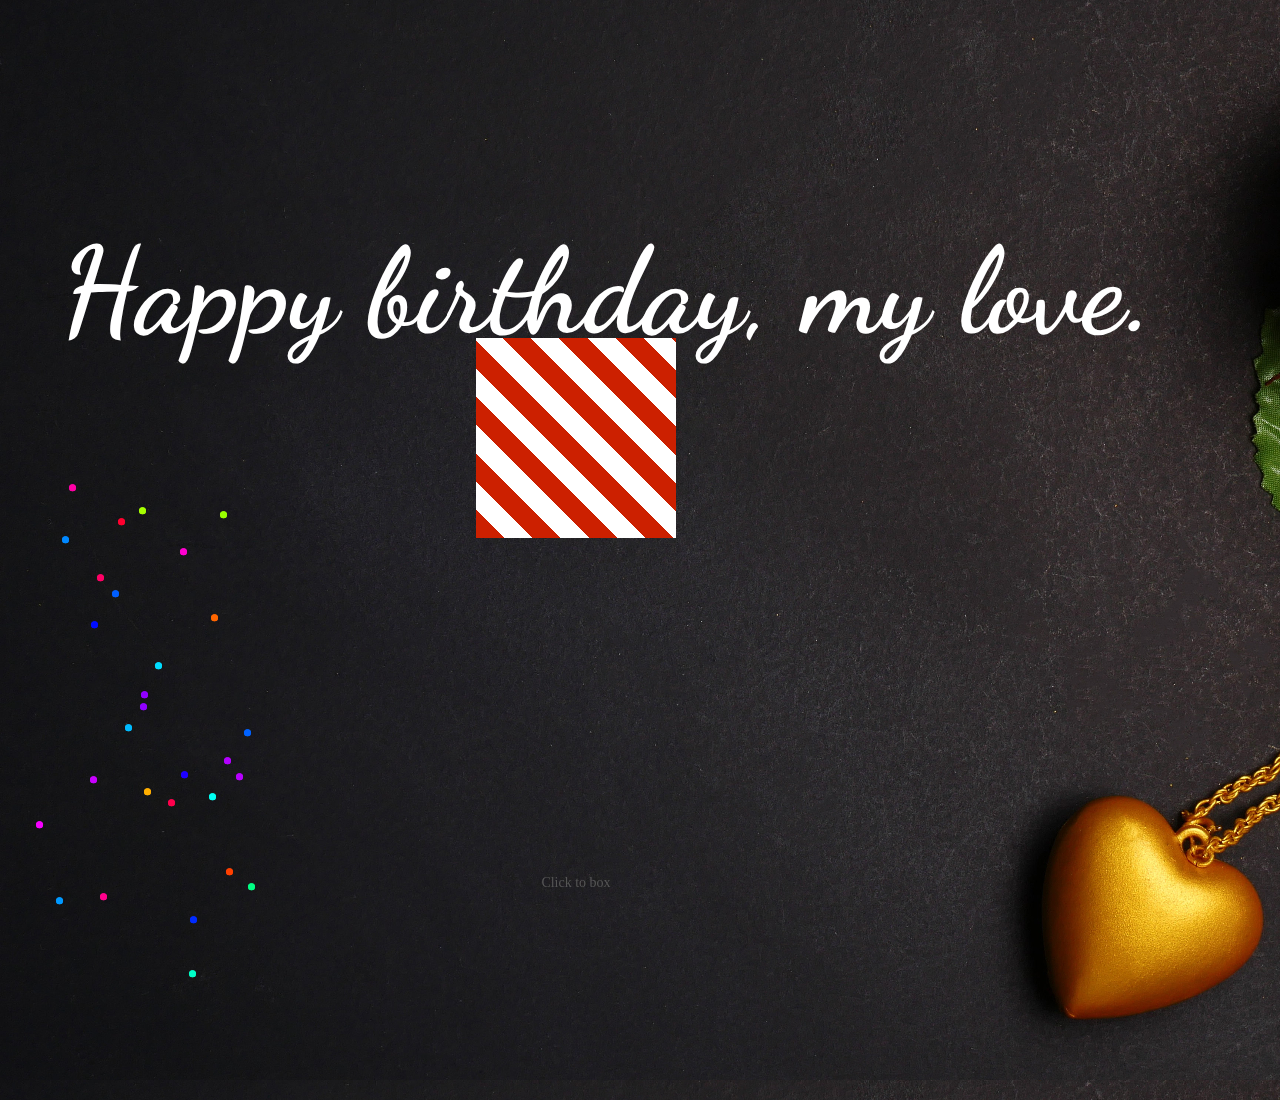
<file: index.html>
<!DOCTYPE html>
<html lang="en">
<head>
    <meta charset="UTF-8">
    <title>Happy birthday</title>
    <link
    href="https://fonts.googleapis.com/css2?family=Dancing+Script:wght@400;500;600;700&display=swap"
    rel="stylesheet"> 
    <link rel="stylesheet" href="present.css">
    <link rel="stylesheet" href="card.css">
    <link rel="stylesheet" href="style.css">
    <link rel="stylesheet" href="fireworks.css">
</head>
<body>
    <div>
        <div class="box">
            <h1>Happy birthday, my love.</h1>
        </div>
        <section class="above-fold">
            <div class="wrap-present">
              <div class="present-box" id="present">
                <div class="present">
                  <div class="img-wrap" id="present-image">
                    
                  </div>
                </div>
                <div class="side front"></div>
                <div class="side back"></div>
                <div class="side left"></div>
                <div class="side right"></div>
                <div class="side top">
                  <span class="to">
                    <span class="name" id="nametag">
                    </span>
                  </span>
                </div>
                <div class="side bottom"></div>
              </div>
            </div>
            <p class="info-text">Click to box</p>
          </section>
          <div id="card">
            <h4>💘Em yêu💘</h4>
            <img class="img" src="anh3.jpg">
            <h4>Chúc mừng sinh nhật vợ yêu 🎂🎂Sinh nhật em ,Anh chúc em thật nhiều niềm vui, sức khỏe, lúc nào cũng xinh đẹp 😘😘😘Tuổi mới chăm học hơn, ăn nhiều lên nha chưa béo đâu ạ, chăm tập thể dục hơn😋😋,càng ngày càng xinh và yêu chồng nhiều hơn nữa nha 😍😍😍Chồng yêu vợ nhất, chụt chụt ❤️❤️❤️HAPPY BIRTHDAY vợ yêu💝💝💝</h4>
          </div>
<div class="pyro"><div class="before"></div><div class="after"></div></div>

</div>
    <script>
        document.addEventListener('mousemove', function(e){
            let body = document.querySelector('body');
            let heart = document.createElement('span')
            let x = e.offsetX;
            let y = e.offsetY;
            heart.style.left = x + 'px';
            heart.style.top = y + 'px';

            let size = Math.random()*80;
            heart.style.width = 20 + size+'px';
            heart.style.height = 20 + size+'px';

            let transformValue = Math.random()*360;
            heart.style.transform = 'rotate('+ transformValue+'deg)'

            body.appendChild(heart);
            setTimeout(function(){
                heart.remove()
            }, 1000);
        })
    </script>
    <script src="present.js"></script>
</body>
</html>
</file>
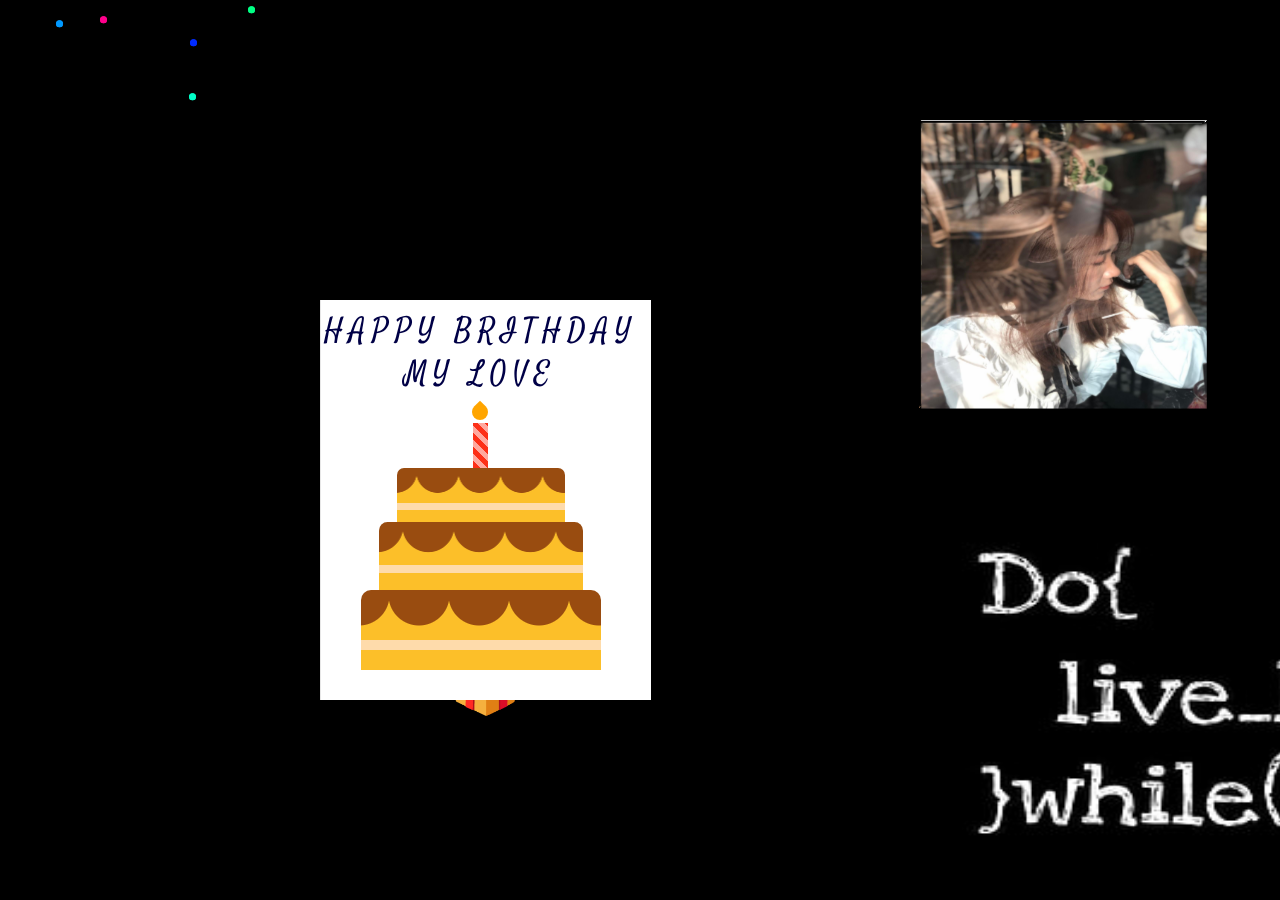
<file: 3dimage.html>
git <!DOCTYPE html>
<html lang="en">
<head>
    <meta charset="UTF-8">
    <meta http-equiv="X-UA-Compatible" content="IE=edge">
    <meta name="viewport" content="width=device-width, initial-scale=1.0">
    <link rel="stylesheet" href="3d.css">
    <link rel="stylesheet" href="heart.css">   
    <title>Ảnh</title>
</head>
<body>
    <div class="hCard">
        <div class="outside">
          <div class="front">
            <p>Happy brithday my love</p>
            <div class="cake">
              <div class="top-layer"></div>
              <div class="middle-layer"></div>
              <div class="bottom-layer"></div>
              <div class="candle"></div>
            </div>
          </div>
          <div class="back"></div>
        </div>
        <div class="inside">
          <p>Thêm một sinh nhật nữa anh được đón sinh nhật cùng vợ gửi tới vợ yêu những lời chúc yêu thương và những điều may mắn nhất sẽ đến với em. Anh chỉ muốn nói với em rằng anh mãi yêu em yêu em rất rất nhiều. Chúc vợ yêu một sinh nhật thật vui vẻ</p>
          <h1>&#127873;</h1>
        </div>
      </div>
    </div>
    <div class="container">
        <input type="button" value="">
        <div class="box">
            <div class="card" id="front"><img src="anh2.jpg" alt=""></div>
            <div class="card" id="back"><img src="anh3.jpg" alt=""></div>
            <div class="card" id="left"><img src="anh6.jpg" alt=""></div>
            <div class="card" id="right"><img src="anh4.jpg" alt=""></div>
            <div class="card" id="top"><img src="anh5.jpg" alt=""></div>
            <div class="card" id="bottom"><img src="anh1.jpg" alt=""></div>
            <div class="heart"><img src="heart.png" alt=""></div>
        </div>
    </div>
    <!-- <div class="rubik is-spinning">
        <div class="rubik__face rubik__face--1">1</div>
        <div class="rubik__face rubik__face--2">2</div>
        <div class="rubik__face rubik__face--3">3</div>
        <div class="rubik__face rubik__face--4">4</div>
        <div class="rubik__face rubik__face--5">5</div>
        <div class="rubik__face rubik__face--6">6</div>
    </div> -->
    <div class="pyro"><div class="before"></div><div class="after"></div></div>
    <script>
        function bubbles(){
            var count = 200;
            var section = document.querySelector('section');
            var i = 0;
            while(i < count)
            {
                var bubble = document.createElement('i');
                var x = Math.floor(Math.random()*window.innerWidth);
                var y = Math.floor(Math.random()*window.innerHeight);
                
                bubble.style.animationDuration = 5+size+'s';
                bubble.style.animationDelay = -size+'s';

                var size = Math.random()*10;
                bubble.style.left = x +'px';
                bubble.style.top = y +'px';
                bubble.style.width = 1 + size +'px';
                bubble.style.height =1+ size +'px';

                section.appendChild(bubble);
                i++
            }
        }
        bubbles();
    </script>
</body>
</html>
</file>
<file: present.css>
html, body {
    margin: 0;
  }
  
  .above-fold {
    height: 100vh;
    width: 100vw;
    padding: 0;
    margin: 0;
    perspective: 800px;
    perspective-origin: 50% 200px;
    display: flex;
    flex-wrap: wrap;
    position: relative;
  }
  .above-fold .info-text {
    width: 100%;
    display: block;
    text-align: center;
    margin: 0;
    padding: 0;
    color: #555;
    font-family: "Avenir";
    font-weight: 100;
    font-size: 14px;
    height: 25px;
    align-self: flex-end;
  }
  
  .wrap-present {
    width: 100%;
    display: flex;
    align-self: flex-end;
  }
  
  .present-box {
    transform-style: preserve-3d;
    width: 200px;
    height: 200px;
    margin: auto;
    -webkit-animation: rotate 11s alternate linear infinite;
            animation: rotate 11s alternate linear infinite;
    cursor: pointer;
  }
  .present-box:hover {
    -webkit-animation: staticFront 700ms ease forwards;
            animation: staticFront 700ms ease forwards;
  }
  .present-box.open {
    /*&>.side.top{
        opacity: .2;
    }*/
    -webkit-animation: zoomIn 1s ease-in forwards;
            animation: zoomIn 1s ease-in forwards;
    transform: rotateX(-103deg) rotateY(-180deg);
    transition: transform 400ms;
  }
  .present-box.open .present {
    pointer-events: auto;
    visibility: visible;
  }
  .present-box.open .present .img-wrap {
    opacity: 1;
    transition: transform 600ms 800ms, opacity 800ms 200ms;
    transform: translateZ(0px);
  }
  .present-box.open > .side {
    opacity: 0.3;
    transition: opacity 500ms 600ms;
  }
  .present-box.open > .side.back {
    opacity: 0.7;
    transform: translateZ(-101px) rotateY(180deg);
  }
  .present-box.open > .side.front {
    transition: transform 800ms 0s, opacity 500ms 600ms;
    transform: translateZ(100px) rotateY(190deg) translateX(0px);
    transform-origin: 0% 0%;
    opacity: 0.3;
  }
  
  .present-box .present {
    position: absolute;
    width: 200px;
    height: 200px;
    z-index: 50;
    transform: rotateY(-180deg) rotateX(180deg) translateZ(-100px);
    display: flex;
    perspective: 600px;
    pointer-events: none;
    visibility: hidden;
  }
  .present-box .present > .img-wrap {
    width: 200px;
    align-self: center;
    transition: transform 400ms;
    opacity: 0;
    transform: translateZ(-80px);
  }
  .present-box .present > .img-wrap a {
    transition: transform 300ms;
    position: relative;
    display: block;
    transform: scale(0.94);
  }
  .present-box .present > .img-wrap a:hover {
    transform: scale(1);
  }
  .present-box .present > .img-wrap img {
    max-width: 100%;
    height: auto;
  }
  
  .present-box > .side {
    width: 200px;
    height: 200px;
    position: absolute;
    display: block;
    background: repeating-linear-gradient(45deg, #cc2000, #cc2000 20px, #ffffff 20px, #ffffff 40px);
    top: 0;
    left: 0;
    transition: transform 400ms;
  }
  .present-box > .side.back {
    transform: translateZ(-100px) rotateY(180deg);
  }
  .present-box > .side.right {
    transform: rotateY(-270deg) translateX(100px);
    transform-origin: top right;
  }
  .present-box > .side.left {
    transform: rotateY(270deg) translateX(-100px);
    transform-origin: center left;
  }
  .present-box > .side.top {
    transform: rotateX(-90deg) translateY(-100px);
    transform-origin: top center;
    transform-style: preserve-3d;
    perspective: 100px;
    text-align: center;
  }
  .present-box > .side.top .to {
    display: inline-block;
    font-family: cursive;
    position: relative;
    padding: 10px 10px 30px 10px;
    border: 5px dotted #ff6666;
    border-width: 2px;
    background: #fff;
    margin: auto;
    transform: translateZ(-2px) translateY(50px);
  }
  .present-box > .side.top .to:after {
    content: "Happy brithday";
    display: inline-block;
    transform: rotateY(180deg);
    color: #990000;
  }
  .present-box > .side.top .to .name {
    display: block;
    position: absolute;
    transform: translateY(20px) rotateY(180deg) translateX(10px);
    text-align: center;
    width: 100%;
    font-size: 1.1rem;
    color: green;
  }
  .present-box > .side.bottom {
    transform: rotateX(90deg) translateY(100px);
    transform-origin: bottom center;
  }
  .present-box > .side.front {
    transform: translateZ(100px);
  }
  
  @-webkit-keyframes rotate {
    100% {
      transform: rotateY(-360deg) rotateX(180deg);
    }
  }
  
  @keyframes rotate {
    100% {
      transform: rotateY(-360deg) rotateX(180deg);
    }
  }
  @-webkit-keyframes staticFront {
    100% {
      transform: rotateX(-100deg) rotateY(-180deg);
    }
  }
  @keyframes staticFront {
    100% {
      transform: rotateX(-100deg) rotateY(-180deg);
    }
  }
  @-webkit-keyframes zoomIn {
    50% {
      transform: rotateX(-143deg) rotateY(-180deg) translateZ(-15px);
    }
    100% {
      transform: rotateX(-167deg) rotateY(-180deg) translateZ(-15px) scale(1.2);
    }
  }
  @keyframes zoomIn {
    50% {
      transform: rotateX(-143deg) rotateY(-180deg) translateZ(-15px);
    }
    100% {
      transform: rotateX(-167deg) rotateY(-180deg) translateZ(-15px) scale(1.2);
    }
  }
</file>
<file: card.css>
#card{
    margin:15%;
    position:absolute;
    height:auto;
    width:350px;
    border-radius:10px;
    background-color:white;
    background-image:url("https://image.freepik.com/free-vector/open-gift-box-with-heart-shape-confetti-burst-explosion-3d-valentines-day-romantic-gift_165143-438.jpg");
    background-size:50vh,70vh;
    box-shadow:0px 0px 20px red;
    transform:rotate(5deg);
    top: 100px;
    opacity: 0;
    left: -200%;
}
    
.img{
    margin:auto;
    padding:5%;
    display:block;
    border-radius:50%;
    box-shadow: 0 4px 8px 0 red;
    width:100px;
    height:100px;  
}
    
h4{   
    text-align:center;   
    -webkit-text-fill-color: rgba(0,200,200,0.1);    
    -webkit-background-clip:text ; 
    background-image:url("https://i.pinimg.com/originals/20/21/7f/20217f7fa2c9701b8128d8fb153a4db9.gif");  
    font-family: 'Allura', cursive;    
    padding:-2%;   
    font-size:19px;
    overflow:hidden;   
}

.card-show{
    opacity: 1 !important;
    left: 0 !important;
    transition: all 2s;
}
</file>
<file: style.css>
*{
    margin: 0;
    padding: 0;
    box-sizing: border-box;

}
body{
    min-height: 100vh;
    background: url(backgroud.jpg);
    overflow: hidden;
}
.box{
    margin: 200px auto;
    width: 1200px;
    height: 500px;
    padding: 20px;
}
h1{
    font-family: 'Dancing Script'; font-size: 50px;
    font-size: 120px;
    color: white;
}
.conten{
    width: 400px;
    height: 100px;
    font-size: 20px;
    color: white;
    text-align: center;
}
.present{
    position: relative;
}
.above-fold{
    position: absolute;
    top: 50%;
    left: 50%;
    transform: translate(-55%,-50%);
}
span{
    position: absolute;
    pointer-events: none;
    filter: drop-shadow(0 0 15px rgba(0,0,0.5));
    animation: fadeInOut 1s linear infinite;

}
@keyframes fadeInOut {
    0%,100%{
        opacity: 0;

    }
    20%,80%{
        opacity: 1;
    }
}
span::before{
    content: '';
    position: absolute;
    width: 100px;
    height: 100px;
    background: url(heart.png);
    background-size: cover;
    animation: moveShape 1s linear infinite;
}
@keyframes moveShape {
    0%{
        transform: translate(0) rotate(0deg);
    }
    100%{
        transform: translate(300px) rotate(360deg);
        
    }
    
}
</file>
<file: fireworks.css>
.pyro > .before, .pyro > .after {
    position: absolute;
    width: 7px;
    height: 7px;
    pointer-events: none;
    z-index: 99999999;
    border-radius: 50%;
    box-shadow: -120px -218.66667px blue, 248px -16.66667px #00ff84, 190px 16.33333px #002bff, -113px -308.66667px #ff009d, -109px -287.66667px #ffb300, -50px -313.66667px #ff006e, 226px -31.66667px #ff4000, 180px -351.66667px #ff00d0, -12px -338.66667px #00f6ff, 220px -388.66667px #99ff00, -69px -27.66667px #ff0400, -111px -339.66667px #6200ff, 155px -237.66667px #00ddff, -152px -380.66667px #00ffd0, -50px -37.66667px #00ffdd, -95px -175.66667px #a6ff00, -88px 10.33333px #0d00ff, 112px -309.66667px #005eff, 69px -415.66667px #ff00a6, 168px -100.66667px #ff004c, -244px 24.33333px #ff6600, 97px -325.66667px #ff0066, -211px -182.66667px #00ffa2, 236px -126.66667px #b700ff, 140px -196.66667px #9000ff, 125px -175.66667px #00bbff, 118px -381.66667px #ff002f, 144px -111.66667px #ffae00, 36px -78.66667px #f600ff, -63px -196.66667px #c800ff, -218px -227.66667px #d4ff00, -134px -377.66667px #ea00ff, -36px -412.66667px #ff00d4, 209px -106.66667px #00fff2, 91px -278.66667px #000dff, -22px -191.66667px #9dff00, 139px -392.66667px #a6ff00, 56px -2.66667px #0099ff, -156px -276.66667px #ea00ff, -163px -233.66667px #00fffb, -238px -346.66667px #00ff73, 62px -363.66667px #0088ff, 244px -170.66667px #0062ff, 224px -142.66667px #b300ff, 141px -208.66667px #9000ff, 211px -285.66667px #ff6600, 181px -128.66667px #1e00ff, 90px -123.66667px #c800ff, 189px 70.33333px #00ffc8, -18px -383.66667px #00ff33, 100px -6.66667px #ff008c;
    -moz-animation: 1s bang ease-out infinite backwards, 1s gravity ease-in infinite backwards, 5s position linear infinite backwards;
    -webkit-animation: 1s bang ease-out infinite backwards, 1s gravity ease-in infinite backwards, 5s position linear infinite backwards;
    -o-animation: 1s bang ease-out infinite backwards, 1s gravity ease-in infinite backwards, 5s position linear infinite backwards;
    -ms-animation: 1s bang ease-out infinite backwards, 1s gravity ease-in infinite backwards, 5s position linear infinite backwards;
    animation: 1s bang ease-out infinite backwards, 1s gravity ease-in infinite backwards, 5s position linear infinite backwards; }
  
  .pyro > .after {
    -moz-animation-delay: 1.25s, 1.25s, 1.25s;
    -webkit-animation-delay: 1.25s, 1.25s, 1.25s;
    -o-animation-delay: 1.25s, 1.25s, 1.25s;
    -ms-animation-delay: 1.25s, 1.25s, 1.25s;
    animation-delay: 1.25s, 1.25s, 1.25s;
    -moz-animation-duration: 1.25s, 1.25s, 6.25s;
    -webkit-animation-duration: 1.25s, 1.25s, 6.25s;
    -o-animation-duration: 1.25s, 1.25s, 6.25s;
    -ms-animation-duration: 1.25s, 1.25s, 6.25s;
    animation-duration: 1.25s, 1.25s, 6.25s; }
  
  @-webkit-keyframes bang {
    from {
      box-shadow: 0 0 white, 0 0 white, 0 0 white, 0 0 white, 0 0 white, 0 0 white, 0 0 white, 0 0 white, 0 0 white, 0 0 white, 0 0 white, 0 0 white, 0 0 white, 0 0 white, 0 0 white, 0 0 white, 0 0 white, 0 0 white, 0 0 white, 0 0 white, 0 0 white, 0 0 white, 0 0 white, 0 0 white, 0 0 white, 0 0 white, 0 0 white, 0 0 white, 0 0 white, 0 0 white, 0 0 white, 0 0 white, 0 0 white, 0 0 white, 0 0 white, 0 0 white, 0 0 white, 0 0 white, 0 0 white, 0 0 white, 0 0 white, 0 0 white, 0 0 white, 0 0 white, 0 0 white, 0 0 white, 0 0 white, 0 0 white, 0 0 white, 0 0 white, 0 0 white; } }
  @-moz-keyframes bang {
    from {
      box-shadow: 0 0 white, 0 0 white, 0 0 white, 0 0 white, 0 0 white, 0 0 white, 0 0 white, 0 0 white, 0 0 white, 0 0 white, 0 0 white, 0 0 white, 0 0 white, 0 0 white, 0 0 white, 0 0 white, 0 0 white, 0 0 white, 0 0 white, 0 0 white, 0 0 white, 0 0 white, 0 0 white, 0 0 white, 0 0 white, 0 0 white, 0 0 white, 0 0 white, 0 0 white, 0 0 white, 0 0 white, 0 0 white, 0 0 white, 0 0 white, 0 0 white, 0 0 white, 0 0 white, 0 0 white, 0 0 white, 0 0 white, 0 0 white, 0 0 white, 0 0 white, 0 0 white, 0 0 white, 0 0 white, 0 0 white, 0 0 white, 0 0 white, 0 0 white, 0 0 white; } }
  @-o-keyframes bang {
    from {
      box-shadow: 0 0 white, 0 0 white, 0 0 white, 0 0 white, 0 0 white, 0 0 white, 0 0 white, 0 0 white, 0 0 white, 0 0 white, 0 0 white, 0 0 white, 0 0 white, 0 0 white, 0 0 white, 0 0 white, 0 0 white, 0 0 white, 0 0 white, 0 0 white, 0 0 white, 0 0 white, 0 0 white, 0 0 white, 0 0 white, 0 0 white, 0 0 white, 0 0 white, 0 0 white, 0 0 white, 0 0 white, 0 0 white, 0 0 white, 0 0 white, 0 0 white, 0 0 white, 0 0 white, 0 0 white, 0 0 white, 0 0 white, 0 0 white, 0 0 white, 0 0 white, 0 0 white, 0 0 white, 0 0 white, 0 0 white, 0 0 white, 0 0 white, 0 0 white, 0 0 white; } }
  @-ms-keyframes bang {
    from {
      box-shadow: 0 0 white, 0 0 white, 0 0 white, 0 0 white, 0 0 white, 0 0 white, 0 0 white, 0 0 white, 0 0 white, 0 0 white, 0 0 white, 0 0 white, 0 0 white, 0 0 white, 0 0 white, 0 0 white, 0 0 white, 0 0 white, 0 0 white, 0 0 white, 0 0 white, 0 0 white, 0 0 white, 0 0 white, 0 0 white, 0 0 white, 0 0 white, 0 0 white, 0 0 white, 0 0 white, 0 0 white, 0 0 white, 0 0 white, 0 0 white, 0 0 white, 0 0 white, 0 0 white, 0 0 white, 0 0 white, 0 0 white, 0 0 white, 0 0 white, 0 0 white, 0 0 white, 0 0 white, 0 0 white, 0 0 white, 0 0 white, 0 0 white, 0 0 white, 0 0 white; } }
  @keyframes bang {
    from {
      box-shadow: 0 0 white, 0 0 white, 0 0 white, 0 0 white, 0 0 white, 0 0 white, 0 0 white, 0 0 white, 0 0 white, 0 0 white, 0 0 white, 0 0 white, 0 0 white, 0 0 white, 0 0 white, 0 0 white, 0 0 white, 0 0 white, 0 0 white, 0 0 white, 0 0 white, 0 0 white, 0 0 white, 0 0 white, 0 0 white, 0 0 white, 0 0 white, 0 0 white, 0 0 white, 0 0 white, 0 0 white, 0 0 white, 0 0 white, 0 0 white, 0 0 white, 0 0 white, 0 0 white, 0 0 white, 0 0 white, 0 0 white, 0 0 white, 0 0 white, 0 0 white, 0 0 white, 0 0 white, 0 0 white, 0 0 white, 0 0 white, 0 0 white, 0 0 white, 0 0 white; } }
  @-webkit-keyframes gravity {
    to {
      transform: translateY(200px);
      -moz-transform: translateY(200px);
      -webkit-transform: translateY(200px);
      -o-transform: translateY(200px);
      -ms-transform: translateY(200px);
      opacity: 0; } }
  @-moz-keyframes gravity {
    to {
      transform: translateY(200px);
      -moz-transform: translateY(200px);
      -webkit-transform: translateY(200px);
      -o-transform: translateY(200px);
      -ms-transform: translateY(200px);
      opacity: 0; } }
  @-o-keyframes gravity {
    to {
      transform: translateY(200px);
      -moz-transform: translateY(200px);
      -webkit-transform: translateY(200px);
      -o-transform: translateY(200px);
      -ms-transform: translateY(200px);
      opacity: 0; } }
  @-ms-keyframes gravity {
    to {
      transform: translateY(200px);
      -moz-transform: translateY(200px);
      -webkit-transform: translateY(200px);
      -o-transform: translateY(200px);
      -ms-transform: translateY(200px);
      opacity: 0; } }
  @keyframes gravity {
    to {
      transform: translateY(200px);
      -moz-transform: translateY(200px);
      -webkit-transform: translateY(200px);
      -o-transform: translateY(200px);
      -ms-transform: translateY(200px);
      opacity: 0; } }
  @-webkit-keyframes position {
    0%, 19.9% {
      margin-top: 10%;
      margin-left: 40%; }
  
    20%, 39.9% {
      margin-top: 40%;
      margin-left: 30%; }
  
    40%, 59.9% {
      margin-top: 20%;
      margin-left: 70%; }
  
    60%, 79.9% {
      margin-top: 30%;
      margin-left: 20%; }
  
    80%, 99.9% {
      margin-top: 30%;
      margin-left: 80%; } }
  @-moz-keyframes position {
    0%, 19.9% {
      margin-top: 10%;
      margin-left: 40%; }
  
    20%, 39.9% {
      margin-top: 40%;
      margin-left: 30%; }
  
    40%, 59.9% {
      margin-top: 20%;
      margin-left: 70%; }
  
    60%, 79.9% {
      margin-top: 30%;
      margin-left: 20%; }
  
    80%, 99.9% {
      margin-top: 30%;
      margin-left: 80%; } }
  @-o-keyframes position {
    0%, 19.9% {
      margin-top: 10%;
      margin-left: 40%; }
  
    20%, 39.9% {
      margin-top: 40%;
      margin-left: 30%; }
  
    40%, 59.9% {
      margin-top: 20%;
      margin-left: 70%; }
  
    60%, 79.9% {
      margin-top: 30%;
      margin-left: 20%; }
  
    80%, 99.9% {
      margin-top: 30%;
      margin-left: 80%; } }
  @-ms-keyframes position {
    0%, 19.9% {
      margin-top: 10%;
      margin-left: 40%; }
  
    20%, 39.9% {
      margin-top: 40%;
      margin-left: 30%; }
  
    40%, 59.9% {
      margin-top: 20%;
      margin-left: 70%; }
  
    60%, 79.9% {
      margin-top: 30%;
      margin-left: 20%; }
  
    80%, 99.9% {
      margin-top: 30%;
      margin-left: 80%; } }
  @keyframes position {
    0%, 19.9% {
      margin-top: 10%;
      margin-left: 40%; }
  
    20%, 39.9% {
      margin-top: 40%;
      margin-left: 30%; }
  
    40%, 59.9% {
      margin-top: 20%;
      margin-left: 70%; }
  
    60%, 79.9% {
      margin-top: 30%;
      margin-left: 20%; }
  
    80%, 99.9% {
      margin-top: 30%;
      margin-left: 80%; } }
</file>
<file: 3d.css>
@import url('https://fonts.googleapis.com/css2?family=Satisfy&display=swap');
body{
    padding: 0;
    margin: 0;
    font-family: sans-serif;
    height: 100vh;
    /* background-size: 100%; */
    background-image: url(anh7.jpg);
    background-size: 1750px  1000px;
    background-repeat: no-repeat;
    font-family: 'Satisfy', cursive;
    
}

.container{
    height: 60vh;
    width: 30vw;
    
    position: absolute;
    top: 35vh;
    right: -10vw;
    transform: translate(-50%,-50%);
    perspective: 1000px;

}

.box{
    height: 250px;
    width: 250px;
    position: absolute;
    top: 100px;
    left: 100px;
    /* transform: rotate(-90deg); */
    transform-style: preserve-3d;
    animation: animate 5s infinite;
}

@keyframes animate {
    0%{
        transform: rotateX(45deg) rotateY(-45deg);
    }
    25%{
        transform: rotateX(-45deg) rotateY(-45deg);
    }
    50%{
        transform: rotateX(45deg) rotateY(45deg);
    }
    75%{
        transform: rotateX(-45deg) rotateY(45deg);
    }
    100%{
        transform: rotateX(45deg) rotateY(-45deg);
    }
}


img{
    height: 250px;
    width: 250px;
    padding: 0;
}

.card{
    height: 250px;
    width: 250px;
    position:absolute;
    text-align: center;
    /* padding: 100px 0px; */
    color: white;
    /* background: black; */
    border: 2px solid black ;
    font-size: 32px;
    box-sizing: border-box;
    position: absolute;
    transition: all 1s;
}


#front{
    transform: translateZ(125px);
}
#back{
    transform: translateZ(-125px);
}
#left{
    right: 125px;
    transform: rotateY(-90deg);
}
#right{
    left: 125px;
    transform: rotateY(90deg);
}
#top{
    bottom: 125px;
    transform: rotateX(90deg);
}
#bottom{
    top: 125px;
    transform: rotateX(-90deg);
}
input{
    height: 70px;
    width: 72px;
    background: #d70000;
    font-size: 20px;
    cursor: pointer;
    border: none;
    position: absolute;
    bottom: -160px;
    right: 76px;
    border-radius: 50%;
    font-family: 'Satisfy', cursive;
    color: #f7f7f7;
    opacity: 0;
}
input:focus~ .box #front{
    transform: translateZ(180px) rotateY(360deg);
}
input:focus~ .box #back{
    transform: translateZ(-180px) rotateY(360deg);
}
input:focus~ .box #left{
    right: 180px;
}
input:focus~ .box #right{
    left: 180px;
}
input:focus~ .box #top{
    bottom: 180px;
}
input:focus~ .box #bottom{
    top: 180px;
}
input:hover~ .box #front{
    transform: translateZ(180px) rotateY(360deg);
}
input:hover~ .box #back{
    transform: translateZ(-180px) rotateY(360deg);
}
input:hover~ .box #left{
    right: 180px;
}
input:hover~ .box #right{
    left: 180px;
}
input:hover~ .box #top{
    bottom: 180px;
}
input:hover~ .box #bottom{
    top: 180px;
}
.heart{
    font-size: 200px;
    animation: heart .6s infinite alternate linear;
}
@keyframes heart{
    from{
        transform: scale(.7);
    }
    to{
        transform: scale(1);
    }
}
.rubik{
    width: 200px;
    height: 200px;
    position: relative;
    transform-style: preserve-3d;
    transform: translateZ(-100px);
    display: flex;
    justify-content: center;
}
.rubik.is-spinning{
    animation: spin 8s infinite ease-in-out;
}
@keyframes spin {
    0% {
        transform: translateZ(-100px) rotateX(0deg) rotateY(0deg);
    }
    100% {
        transform: translateZ(-100px) rotateX(360deg) rotateY(360deg);
    }
}
.rubik__face{
    position: absolute;
    width: 200px;
    height: 200px;
    border: 2px solid black;
    line-height: 200px;
    font-size: 40px;
    font-weight: bold;
    color: white;
    text-align: center;
}
.rubik__face--1{
    background: rgba(255, 0, 0, 0.7);
}
.rubik__face--2{
    background: rgba(255, 255, 0, 0.7);
}
.rubik__face--3{
    background: rgba(255, 0, 255, 0.7);
}
.rubik__face--4{
    background: rgba(12, 12, 12, 0.7);
}
.rubik__face--5{
    background: rgba(20, 8, 126, 0.7);
}
.rubik__face--6{
    background: rgba(126, 197, 45, 0.7);
}
.rubik__face--1{
    transform: rotateY(0deg) translateZ(100px) ;
}
.rubik__face--2{
    transform: rotateY(90deg) translateZ(100px) ;
}
.rubik__face--3{
    transform: rotateY(180deg) translateZ(100px) ;
}
.rubik__face--4{
    transform: rotateY(-90deg) translateZ(100px) ;
}
.rubik__face--5{
    transform: rotateX(90deg) translateZ(100px) ;
}
.rubik__face--6{
    transform: rotateX(-90deg) translateZ(100px) ;
}
.hCard {
    width: 640px;
    height: 400px;
    position: absolute;
    margin: auto;
    left: 0px;
    right: 8600px;
    top: 100px;
    bottom: 0;
    -webkit-perspective: 1200px;
    perspective: 1200px;
    transition: 1s;
  }
  .hCard:hover {
    transform: rotate(-5deg);
  }
  .hCard:hover .outside {
    transform: rotateY(-130deg);
  }
  .outside,
  .inside {
    height: 100%;
    width: 50%;
    position: absolute;
    left: 50.1%;
  }
  .inside {
    background: linear-gradient(to right, 
    #e7e7e7, #ffffff 30%);
    line-height: 3;
    padding: 0 20px;
    text-align: center;
    display: flex;
    flex-direction: column;
    justify-content: space-around;
    align-items: center;
    left: 50%;
    width: 45.5%;
  }
  .outside {
    -webkit-transform-style: preserve-3d;
    transform-style: preserve-3d;
    z-index: 1;
    transform-origin: left;
    transition: 2s;
    cursor: pointer;
  }
  .front,
  .back {
    height: 100%;
    width: 100%;
    position: absolute;
    -webkit-backface-visibility: hidden;
    backface-visibility: hidden;
    transform: rotateX(0deg);
  }
  .front {
    background-color: #ffffff;
  }
  .back {
    transform: rotateY(180deg);
    background: linear-gradient(to left,
     #e7e7e7, #ffffff 30%);
  }
  .cake {
    width: 100%;
    position: absolute;
    bottom: 30px;
  }
  .top-layer,
  .middle-layer,
  .bottom-layer {
    height: 80px;
    width: 240px;
    background-repeat: repeat;
    background-size: 60px 100px;
    background-position: 28px 0;
    background-image: linear-gradient(
        transparent 50px,
        #fedbab 50px,
        #fedbab 60px,
        transparent 60px
      ),
      radial-gradient(circle at 30px 5px,
       #994c10 30px, #fcbf29 31px);
    border-radius: 10px 10px 0 0;
    position: relative;
    margin: auto;
  }
  .middle-layer {
    transform: scale(0.85);
    top: 6px;
  }
  .top-layer {
    transform: scale(0.7);
    top: 26px;
  }
  .candle {
    height: 45px;
    width: 15px;
    background: repeating-linear-gradient(
      45deg,
      #fd3018 0,
      #fd3018 5px,
      #ffa89e 5px,
      #ffa89e 10px
    );
    position: absolute;
    margin: auto;
    left: 0;
    right: 0;
    bottom: 202px;
  }
  .candle:before {
    content: "";
    position: absolute;
    height: 16px;
    width: 16px;
    background-color: #ffa500;
    border-radius: 0 50% 50% 50%;
    bottom: 48px;
    transform: rotate(45deg);
    left: -1px;
  }
  .outside p {
    font-size: 30px;
    text-transform: uppercase;
    margin-top: 10px;
    text-align: center;
    letter-spacing: 6px;
    color: #000046;
  }
  .inside h1 {
    font-size: 60px;
    line-height: 60px;
  }
</file>
<file: heart.css>
.pyro > .before, .pyro > .after {
    position: absolute;
    width: 7px;
    height: 7px;
    pointer-events: none;
    z-index: 99999999;
    border-radius: 50%;
    box-shadow: -120px -218.66667px blue, 248px -16.66667px #00ff84, 190px 16.33333px #002bff, -113px -308.66667px #ff009d, -109px -287.66667px #ffb300, -50px -313.66667px #ff006e, 226px -31.66667px #ff4000, 180px -351.66667px #ff00d0, -12px -338.66667px #00f6ff, 220px -388.66667px #99ff00, -69px -27.66667px #ff0400, -111px -339.66667px #6200ff, 155px -237.66667px #00ddff, -152px -380.66667px #00ffd0, -50px -37.66667px #00ffdd, -95px -175.66667px #a6ff00, -88px 10.33333px #0d00ff, 112px -309.66667px #005eff, 69px -415.66667px #ff00a6, 168px -100.66667px #ff004c, -244px 24.33333px #ff6600, 97px -325.66667px #ff0066, -211px -182.66667px #00ffa2, 236px -126.66667px #b700ff, 140px -196.66667px #9000ff, 125px -175.66667px #00bbff, 118px -381.66667px #ff002f, 144px -111.66667px #ffae00, 36px -78.66667px #f600ff, -63px -196.66667px #c800ff, -218px -227.66667px #d4ff00, -134px -377.66667px #ea00ff, -36px -412.66667px #ff00d4, 209px -106.66667px #00fff2, 91px -278.66667px #000dff, -22px -191.66667px #9dff00, 139px -392.66667px #a6ff00, 56px -2.66667px #0099ff, -156px -276.66667px #ea00ff, -163px -233.66667px #00fffb, -238px -346.66667px #00ff73, 62px -363.66667px #0088ff, 244px -170.66667px #0062ff, 224px -142.66667px #b300ff, 141px -208.66667px #9000ff, 211px -285.66667px #ff6600, 181px -128.66667px #1e00ff, 90px -123.66667px #c800ff, 189px 70.33333px #00ffc8, -18px -383.66667px #00ff33, 100px -6.66667px #ff008c;
    -moz-animation: 1s bang ease-out infinite backwards, 1s gravity ease-in infinite backwards, 5s position linear infinite backwards;
    -webkit-animation: 1s bang ease-out infinite backwards, 1s gravity ease-in infinite backwards, 5s position linear infinite backwards;
    -o-animation: 1s bang ease-out infinite backwards, 1s gravity ease-in infinite backwards, 5s position linear infinite backwards;
    -ms-animation: 1s bang ease-out infinite backwards, 1s gravity ease-in infinite backwards, 5s position linear infinite backwards;
    animation: 1s bang ease-out infinite backwards, 1s gravity ease-in infinite backwards, 5s position linear infinite backwards; }
  
  .pyro > .after {
    -moz-animation-delay: 1.25s, 1.25s, 1.25s;
    -webkit-animation-delay: 1.25s, 1.25s, 1.25s;
    -o-animation-delay: 1.25s, 1.25s, 1.25s;
    -ms-animation-delay: 1.25s, 1.25s, 1.25s;
    animation-delay: 1.25s, 1.25s, 1.25s;
    -moz-animation-duration: 1.25s, 1.25s, 6.25s;
    -webkit-animation-duration: 1.25s, 1.25s, 6.25s;
    -o-animation-duration: 1.25s, 1.25s, 6.25s;
    -ms-animation-duration: 1.25s, 1.25s, 6.25s;
    animation-duration: 1.25s, 1.25s, 6.25s; }
  
  @-webkit-keyframes bang {
    from {
      box-shadow: 0 0 white, 0 0 white, 0 0 white, 0 0 white, 0 0 white, 0 0 white, 0 0 white, 0 0 white, 0 0 white, 0 0 white, 0 0 white, 0 0 white, 0 0 white, 0 0 white, 0 0 white, 0 0 white, 0 0 white, 0 0 white, 0 0 white, 0 0 white, 0 0 white, 0 0 white, 0 0 white, 0 0 white, 0 0 white, 0 0 white, 0 0 white, 0 0 white, 0 0 white, 0 0 white, 0 0 white, 0 0 white, 0 0 white, 0 0 white, 0 0 white, 0 0 white, 0 0 white, 0 0 white, 0 0 white, 0 0 white, 0 0 white, 0 0 white, 0 0 white, 0 0 white, 0 0 white, 0 0 white, 0 0 white, 0 0 white, 0 0 white, 0 0 white, 0 0 white; } }
  @-moz-keyframes bang {
    from {
      box-shadow: 0 0 white, 0 0 white, 0 0 white, 0 0 white, 0 0 white, 0 0 white, 0 0 white, 0 0 white, 0 0 white, 0 0 white, 0 0 white, 0 0 white, 0 0 white, 0 0 white, 0 0 white, 0 0 white, 0 0 white, 0 0 white, 0 0 white, 0 0 white, 0 0 white, 0 0 white, 0 0 white, 0 0 white, 0 0 white, 0 0 white, 0 0 white, 0 0 white, 0 0 white, 0 0 white, 0 0 white, 0 0 white, 0 0 white, 0 0 white, 0 0 white, 0 0 white, 0 0 white, 0 0 white, 0 0 white, 0 0 white, 0 0 white, 0 0 white, 0 0 white, 0 0 white, 0 0 white, 0 0 white, 0 0 white, 0 0 white, 0 0 white, 0 0 white, 0 0 white; } }
  @-o-keyframes bang {
    from {
      box-shadow: 0 0 white, 0 0 white, 0 0 white, 0 0 white, 0 0 white, 0 0 white, 0 0 white, 0 0 white, 0 0 white, 0 0 white, 0 0 white, 0 0 white, 0 0 white, 0 0 white, 0 0 white, 0 0 white, 0 0 white, 0 0 white, 0 0 white, 0 0 white, 0 0 white, 0 0 white, 0 0 white, 0 0 white, 0 0 white, 0 0 white, 0 0 white, 0 0 white, 0 0 white, 0 0 white, 0 0 white, 0 0 white, 0 0 white, 0 0 white, 0 0 white, 0 0 white, 0 0 white, 0 0 white, 0 0 white, 0 0 white, 0 0 white, 0 0 white, 0 0 white, 0 0 white, 0 0 white, 0 0 white, 0 0 white, 0 0 white, 0 0 white, 0 0 white, 0 0 white; } }
  @-ms-keyframes bang {
    from {
      box-shadow: 0 0 white, 0 0 white, 0 0 white, 0 0 white, 0 0 white, 0 0 white, 0 0 white, 0 0 white, 0 0 white, 0 0 white, 0 0 white, 0 0 white, 0 0 white, 0 0 white, 0 0 white, 0 0 white, 0 0 white, 0 0 white, 0 0 white, 0 0 white, 0 0 white, 0 0 white, 0 0 white, 0 0 white, 0 0 white, 0 0 white, 0 0 white, 0 0 white, 0 0 white, 0 0 white, 0 0 white, 0 0 white, 0 0 white, 0 0 white, 0 0 white, 0 0 white, 0 0 white, 0 0 white, 0 0 white, 0 0 white, 0 0 white, 0 0 white, 0 0 white, 0 0 white, 0 0 white, 0 0 white, 0 0 white, 0 0 white, 0 0 white, 0 0 white, 0 0 white; } }
  @keyframes bang {
    from {
      box-shadow: 0 0 white, 0 0 white, 0 0 white, 0 0 white, 0 0 white, 0 0 white, 0 0 white, 0 0 white, 0 0 white, 0 0 white, 0 0 white, 0 0 white, 0 0 white, 0 0 white, 0 0 white, 0 0 white, 0 0 white, 0 0 white, 0 0 white, 0 0 white, 0 0 white, 0 0 white, 0 0 white, 0 0 white, 0 0 white, 0 0 white, 0 0 white, 0 0 white, 0 0 white, 0 0 white, 0 0 white, 0 0 white, 0 0 white, 0 0 white, 0 0 white, 0 0 white, 0 0 white, 0 0 white, 0 0 white, 0 0 white, 0 0 white, 0 0 white, 0 0 white, 0 0 white, 0 0 white, 0 0 white, 0 0 white, 0 0 white, 0 0 white, 0 0 white, 0 0 white; } }
  @-webkit-keyframes gravity {
    to {
      transform: translateY(200px);
      -moz-transform: translateY(200px);
      -webkit-transform: translateY(200px);
      -o-transform: translateY(200px);
      -ms-transform: translateY(200px);
      opacity: 0; } }
  @-moz-keyframes gravity {
    to {
      transform: translateY(200px);
      -moz-transform: translateY(200px);
      -webkit-transform: translateY(200px);
      -o-transform: translateY(200px);
      -ms-transform: translateY(200px);
      opacity: 0; } }
  @-o-keyframes gravity {
    to {
      transform: translateY(200px);
      -moz-transform: translateY(200px);
      -webkit-transform: translateY(200px);
      -o-transform: translateY(200px);
      -ms-transform: translateY(200px);
      opacity: 0; } }
  @-ms-keyframes gravity {
    to {
      transform: translateY(200px);
      -moz-transform: translateY(200px);
      -webkit-transform: translateY(200px);
      -o-transform: translateY(200px);
      -ms-transform: translateY(200px);
      opacity: 0; } }
  @keyframes gravity {
    to {
      transform: translateY(200px);
      -moz-transform: translateY(200px);
      -webkit-transform: translateY(200px);
      -o-transform: translateY(200px);
      -ms-transform: translateY(200px);
      opacity: 0; } }
  @-webkit-keyframes position {
    0%, 19.9% {
      margin-top: 10%;
      margin-left: 40%; }
  
    20%, 39.9% {
      margin-top: 40%;
      margin-left: 30%; }
  
    40%, 59.9% {
      margin-top: 20%;
      margin-left: 70%; }
  
    60%, 79.9% {
      margin-top: 30%;
      margin-left: 20%; }
  
    80%, 99.9% {
      margin-top: 30%;
      margin-left: 80%; } }
  @-moz-keyframes position {
    0%, 19.9% {
      margin-top: 10%;
      margin-left: 40%; }
  
    20%, 39.9% {
      margin-top: 40%;
      margin-left: 30%; }
  
    40%, 59.9% {
      margin-top: 20%;
      margin-left: 70%; }
  
    60%, 79.9% {
      margin-top: 30%;
      margin-left: 20%; }
  
    80%, 99.9% {
      margin-top: 30%;
      margin-left: 80%; } }
  @-o-keyframes position {
    0%, 19.9% {
      margin-top: 10%;
      margin-left: 40%; }
  
    20%, 39.9% {
      margin-top: 40%;
      margin-left: 30%; }
  
    40%, 59.9% {
      margin-top: 20%;
      margin-left: 70%; }
  
    60%, 79.9% {
      margin-top: 30%;
      margin-left: 20%; }
  
    80%, 99.9% {
      margin-top: 30%;
      margin-left: 80%; } }
  @-ms-keyframes position {
    0%, 19.9% {
      margin-top: 10%;
      margin-left: 40%; }
  
    20%, 39.9% {
      margin-top: 40%;
      margin-left: 30%; }
  
    40%, 59.9% {
      margin-top: 20%;
      margin-left: 70%; }
  
    60%, 79.9% {
      margin-top: 30%;
      margin-left: 20%; }
  
    80%, 99.9% {
      margin-top: 30%;
      margin-left: 80%; } }
  @keyframes position {
    0%, 19.9% {
      margin-top: 10%;
      margin-left: 40%; }
  
    20%, 39.9% {
      margin-top: 40%;
      margin-left: 30%; }
  
    40%, 59.9% {
      margin-top: 20%;
      margin-left: 70%; }
  
    60%, 79.9% {
      margin-top: 30%;
      margin-left: 20%; }
  
    80%, 99.9% {
      margin-top: 30%;
      margin-left: 80%; } }
</file>
